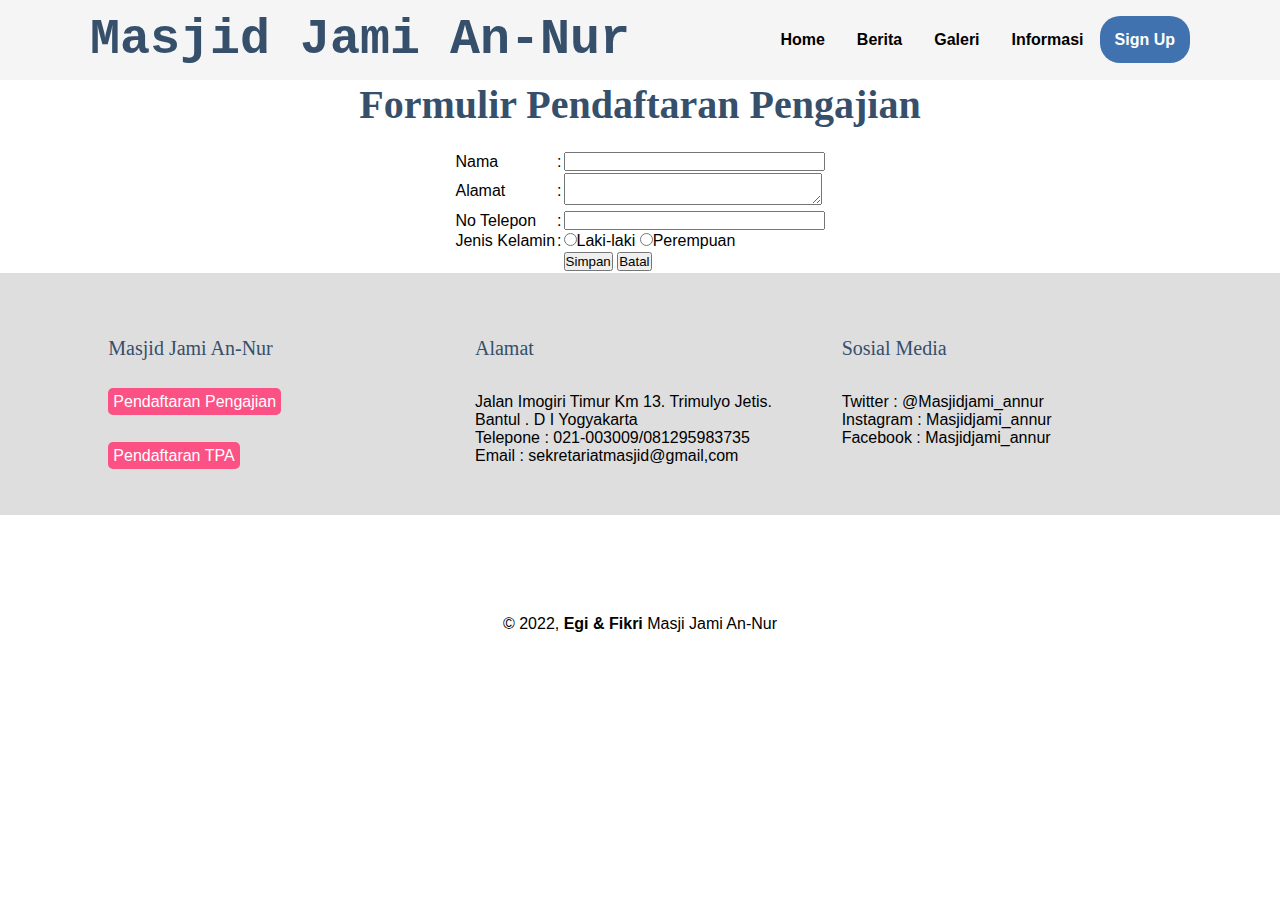
<file: pendaftaranPengajian.html>
<!DOCTYPE html>
<html lang="en">
<head>
    <meta charset="UTF-8">
    <meta http-equiv="X-UA-Compatible" content="IE=edge">
    <meta name="viewport" content="width=device-width, initial-scale=1.0">
    <title>Pendaftaran Pengajian</title>
    <link rel="stylesheet" href="style.css">
</head>
<body>
    <nav>
        <div class="wrapper">
            <div class="logo"><a href="">Masjid Jami An-Nur</a></div>
            <div class="menu">
                <ul>
                    <li><a href="index.html">Home</a></li>
                    <li><a href="index.html">Berita</a></li>
                    <li><a href="index.html">Galeri</a></li>
                    <li><a href="index.html">Informasi</a></li>
                    <li><a href="" class="tbl-biru">Sign Up</a></li>
                </ul>
            </div>
        </div>
    </nav>
    <center>
		<h2> Formulir Pendaftaran Pengajian</h2>
		<table>
			<tr>
				<td> Nama </td>
				<td> : </td>
				<td><input type="text" name="nama" size="30"></td>
			</tr>
			<tr>
				<td> Alamat </td>
				<td> : </td>
				<td><textarea cols="30"></textarea></td>
			</tr>
			<tr>
				<td> No Telepon </td>
				<td> : </td>
				<td><input type="text" name="telp" size="30"></td>
			</tr>
			<tr>
				<td> Jenis Kelamin </td>
				<td>:</td>
				<td>
				<input type="radio" name="jenis">Laki-laki
				<input type="radio" name="jenis">Perempuan
				</td>
			</tr>
			<tr>
				<td></td>
				<td></td>
				<td>
					<input type="submit" value="Simpan">
					<input type="reset" value="Batal">
				</td>
			</tr>
		</table>
	</center>
    <section id="informasi">
        <div class="wrapper">
            <div class="footer">
                <div class="footer-section">
                    <h3>Masjid Jami An-Nur</h3>
                    <p><a href="PendaftaranPengajian.html" class="pendaftaran">Pendaftaran Pengajian</a></p>
                    <br><br>
                    <p><a href="pendaftaranTPA.html" class="pendaftaran">Pendaftaran TPA</a></p>
                </div>
                <div class="footer-section">
                    <h3>Alamat</h3>
                    <p>Jalan Imogiri Timur Km 13. Trimulyo Jetis. Bantul . D I Yogyakarta</p>
                    <p>Telepone : 021-003009/081295983735</p>
                    <p>Email : sekretariatmasjid@gmail,com</p>
                </div>
                <div class="footer-section">
                    <h3>Sosial Media</h3>
                    <p>Twitter   : @Masjidjami_annur</p>
                    <p>Instagram : Masjidjami_annur</p>
                    <p>Facebook  : Masjidjami_annur</p>
                </div>
            </div>
        </div>
    </section>
    <div id="copyright">
        <div class="wrapper">
            &copy; 2022, <b>Egi & Fikri</b> Masji Jami An-Nur
        </div>
    </div>
</body>
</html>
</file>
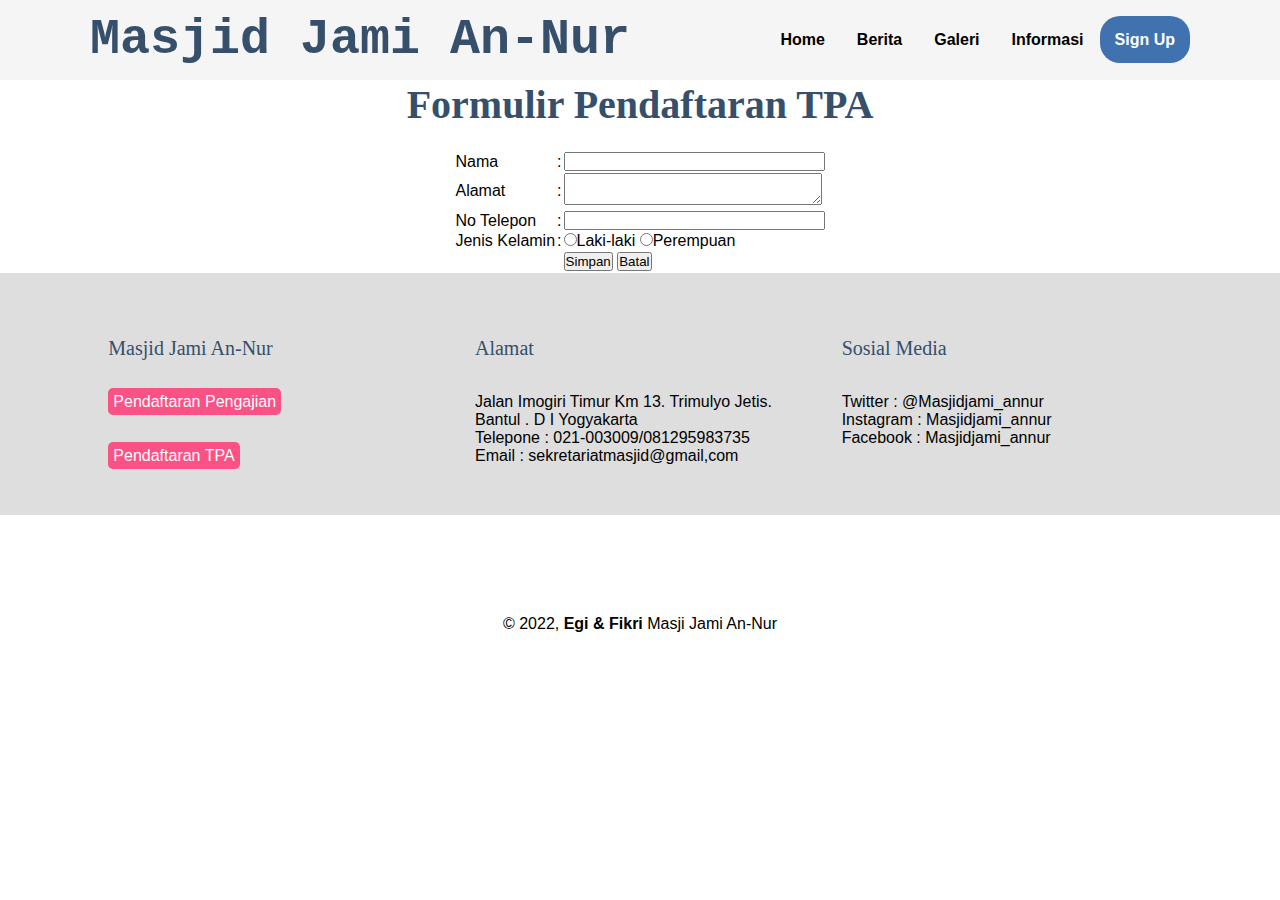
<file: pendaftaranTPA.html>
<!DOCTYPE html>
<html lang="en">
<head>
    <meta charset="UTF-8">
    <meta http-equiv="X-UA-Compatible" content="IE=edge">
    <meta name="viewport" content="width=device-width, initial-scale=1.0">
    <title>Pendaftaran TPA</title>
    <link rel="stylesheet" href="style.css">
</head>
<body>
    <nav>
        <div class="wrapper">
            <div class="logo"><a href="">Masjid Jami An-Nur</a></div>
            <div class="menu">
                <ul>
                    <li><a href="index.html">Home</a></li>
                    <li><a href="index.html">Berita</a></li>
                    <li><a href="index.html">Galeri</a></li>
                    <li><a href="index.html">Informasi</a></li>
                    <li><a href="" class="tbl-biru">Sign Up</a></li>
                </ul>
            </div>
        </div>
    </nav>
    <center>
		<h2> Formulir Pendaftaran TPA</h2>
		<table>
			<tr>
				<td> Nama </td>
				<td> : </td>
				<td><input type="text" name="nama" size="30"></td>
			</tr>
			<tr>
				<td> Alamat </td>
				<td> : </td>
				<td><textarea cols="30"></textarea></td>
			</tr>
			<tr>
				<td> No Telepon </td>
				<td> : </td>
				<td><input type="text" name="telp" size="30"></td>
			</tr>
			<tr>
				<td> Jenis Kelamin </td>
				<td>:</td>
				<td>
				<input type="radio" name="jenis">Laki-laki
				<input type="radio" name="jenis">Perempuan
				</td>
			</tr>
			<tr>
				<td></td>
				<td></td>
				<td>
					<input type="submit" value="Simpan">
					<input type="reset" value="Batal">
				</td>
			</tr>
		</table>
	</center>
    <section id="informasi">
        <div class="wrapper">
            <div class="footer">
                <div class="footer-section">
                    <h3>Masjid Jami An-Nur</h3>
                    <p><a href="PendaftaranPengajian.html" class="pendaftaran">Pendaftaran Pengajian</a></p>
                    <br><br>
                    <p><a href="pendaftaranTPA.html" class="pendaftaran">Pendaftaran TPA</a></p>
                </div>
                <div class="footer-section">
                    <h3>Alamat</h3>
                    <p>Jalan Imogiri Timur Km 13. Trimulyo Jetis. Bantul . D I Yogyakarta</p>
                    <p>Telepone : 021-003009/081295983735</p>
                    <p>Email : sekretariatmasjid@gmail,com</p>
                </div>
                <div class="footer-section">
                    <h3>Sosial Media</h3>
                    <p>Twitter   : @Masjidjami_annur</p>
                    <p>Instagram : Masjidjami_annur</p>
                    <p>Facebook  : Masjidjami_annur</p>
                </div>
            </div>
        </div>
    </section>
    <div id="copyright">
        <div class="wrapper">
            &copy; 2022, <b>Egi & Fikri</b> Masji Jami An-Nur
        </div>
    </div>
</body>
</html>
</file>
<file: style.css>
* {
    text-decoration: none;
    margin: 0px;
    padding: 0px;
}
body {
    margin: 0px;
    padding: 0px;
    font-family: 'Open Sans',sans-serif;
}
.wrapper {
    width: 1100px;
    margin: auto;
    position: relative;
}
.logo a {
    font-size: 50px;
    font-weight: 800;
    float: left;
    font-family: 'Courier New';
    color: #364f6b;
}
.menu {
    float: right;
}
nav {
    width: 100%;
    margin: auto;
    display: flex;
    line-height: 80px;
    position: sticky;
    top: 0;
    background: whitesmoke;
    z-index: 1;
}
nav ul {
    list-style-type: none;
    margin: 0;
    padding: 0;
    overflow: hidden;
}
nav ul li {
    float: left;
}
nav ul li a {
    color: black;
    font-weight: bold;
    text-align: center;
    padding: 0px 16px 0px 16px;
    text-decoration: none;
}
nav ul li a:hover {
    text-decoration: underline;
}
#home img {
    margin-top: 30px;
    width: 500px;
}
section {
    margin: auto;
    display: flex;
    margin-bottom: 50px;
}
.kolom {
    margin-top: 50px;
    margin-left: 20px;
    margin-right: 50px;
    margin-bottom: 50px;
}
h2 {
    font-family: 'comic sans ms';
    font-weight: 600;
    font-size: 40px;
    margin-bottom: 20px;
    color: #364f6b;
    width: 100%;
    line-height: 50px;
}
a.tbl-biru {
    background: #3f72af;
    border-radius: 20px;
    margin-top: 20px;
    padding: 15px;
    color: white;
}
a.tbl-biru:hover {
    background: #fc5185;
    text-decoration: none;
}
.tengah {
    text-align: center;
    width: 100%;
}
#berita img {
    margin-right: 20px;
    width: 500px;
}
.kolom {
    text-align: center;
    width: 100%;
}
#informasi {
    width: 100%;
    background: #dedede;
    padding: 50px 0px 50px 0px;
}
.footer {
    width: 100%;
    position: relative;
    display: flex;
    flex-wrap: wrap;
    margin: auto;
}
.footer-section {
    width: 30%;
    margin: 0 auto;
}
h3 {
    font-family: 'comic sans ms';
    font-weight: 500;
    font-size: 20px;
    margin-bottom: 20px;
    color: #364f6b;
    width: 100%;
    line-height: 50px;
}
#copyright {
    text-align: center;
    width: 100%;
    padding: 50px 0px 50px 0px;
    margin-top: 50px;
}
#kirim {
    background: #fc5185;
    border-radius: 5px;
    margin-top: 10px;
    padding: 5px;
    color: white;
}
#kirim:hover {
    background: #3f72af;
    text-decoration: none;
}
.pendaftaran {
    background: #fc5185;
    border-radius: 5px;
    margin-top: 10px;
    padding: 5px;
    color: white;
}
.pendaftaran:hover {
    background: #3f72af;
    text-decoration: none;
}
</file>
